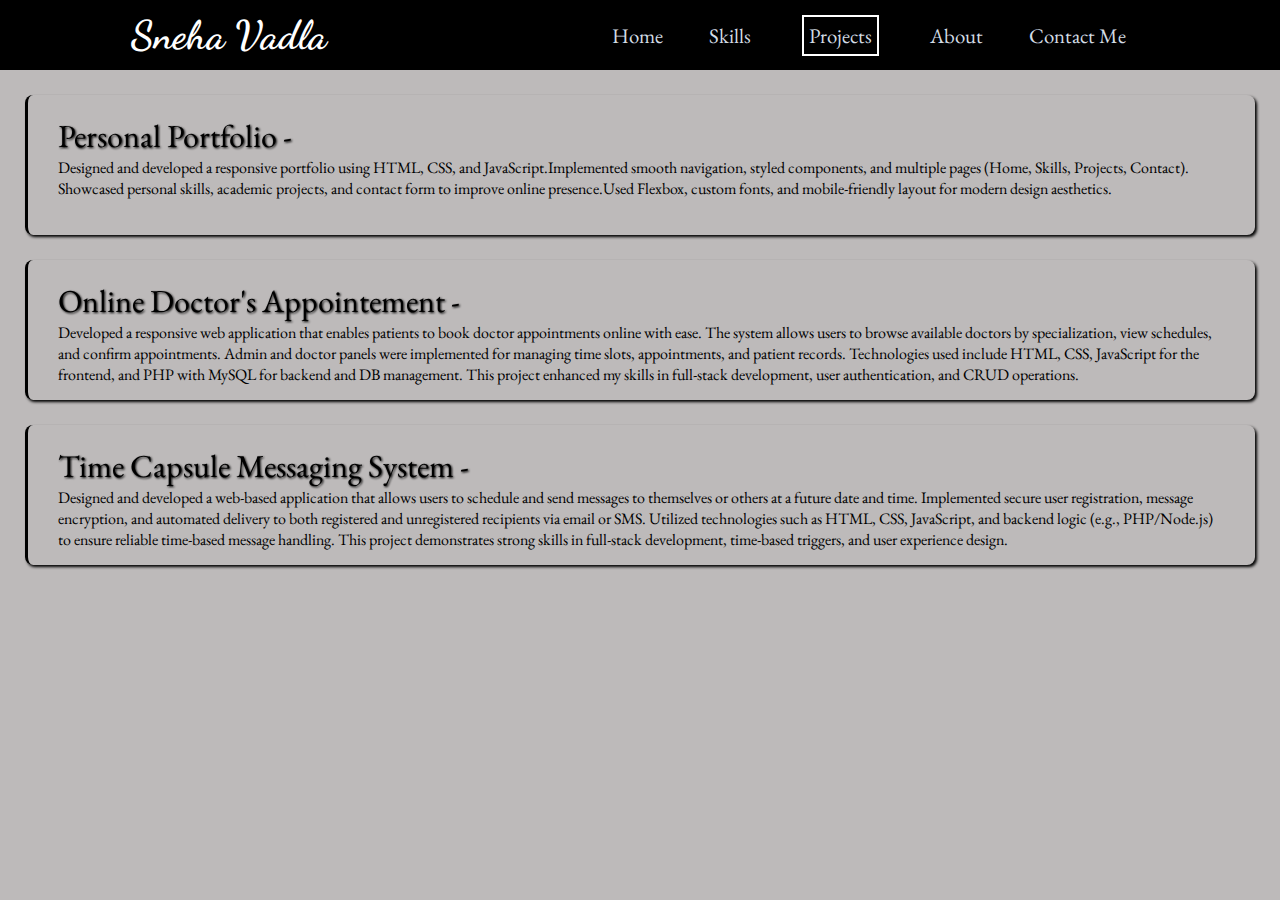
<file: projects.html>
<!DOCTYPE html>
<html lang="en">
<head>
    <meta charset="UTF-8">
    <meta name="viewport" content="width=device-width, initial-scale=1.0">
    <title>Sneha's -Projects</title>
    <link rel="preconnect" href="https://fonts.googleapis.com">
<link rel="preconnect" href="https://fonts.gstatic.com" crossorigin>
<link href="https://fonts.googleapis.com/css2?family=EB+Garamond:ital,wght@0,400..800;1,400..800&display=swap" rel="stylesheet">
<link rel="preconnect" href="https://fonts.googleapis.com">
<link rel="preconnect" href="https://fonts.gstatic.com" crossorigin>
<link href="https://fonts.googleapis.com/css2?family=Dancing+Script:wght@400..700&display=swap" rel="stylesheet">
<link rel="stylesheet" href="style.css">
</head>
<style>
.block1{
    display: contents;
    justify-content: start;
    margin: 20px;
}
.block1 >div{
    height: 80px;
}
.secdiv{
    font-size: 1rem;
    margin-top: 20px;
    box-shadow: 2px 2px 3px black;
    padding: 20px 30px;
    min-height: 100px; 
    margin: 25px;
    border-radius: 8px;
    border-left: 3px solid black;
}
.fi{
    font-size: 1rem;
   
}
.heading{
    font-size: 2rem;
    filter: drop-shadow(1px 1px 1px black);
    margin-top: 0px;
}
</style>
<body>
    <header>
        <nav>
            <div class="left" title="Web Developer"><b>Sneha Vadla</b></div>
            <div class="right">
                <ul>
                    <li><a href="index.html">Home</a></li>
                    <li><a href="skills.html">Skills</a></li>
                    <li><a href="projects.html" class="active">Projects</a></li>
                    <li><a href="about.html">About</a></li>
                    <li><a href="contact.html">Contact Me</a></li>
                </ul>
            </div>
        </nav>
    </header>
    <main class="block1">
        <div class="secdiv"><p class="heading">Personal Portfolio -</p>
            <div class="fi">
                Designed and developed a responsive portfolio using HTML, CSS, and JavaScript.Implemented smooth navigation, styled components, and multiple pages (Home, Skills, Projects, Contact).
                Showcased personal skills, academic projects, and contact form to improve online presence.Used Flexbox, custom fonts, and mobile-friendly layout for modern design aesthetics.
            </div>
        </div>
        <div class="secdiv"><p class="heading">Online Doctor's Appointement -</p>
            <div class="fi">
                Developed a responsive web application that enables patients to book doctor appointments online with ease. The system allows users to browse available doctors by specialization, view schedules, and confirm appointments. Admin and doctor panels were implemented for managing time slots, appointments, and patient records. Technologies used include HTML, CSS, JavaScript for the frontend, and PHP with MySQL for backend and DB management. This project enhanced my skills in full-stack development, user authentication, and CRUD operations.
            </div>
        </div>
        <div class="secdiv"><p class="heading">Time Capsule Messaging System -</p>
            <div class="fi">
                Designed and developed a web-based application that allows users to schedule and send messages to themselves or others at a future date and time. Implemented secure user registration, message encryption, and automated delivery to both registered and unregistered recipients via email or SMS. Utilized technologies such as HTML, CSS, JavaScript, and backend logic (e.g., PHP/Node.js) to ensure reliable time-based message handling. This project demonstrates strong skills in full-stack development, time-based triggers, and user experience design.
            </div>
        </div>
    </main>
</body>
</html>
</file>
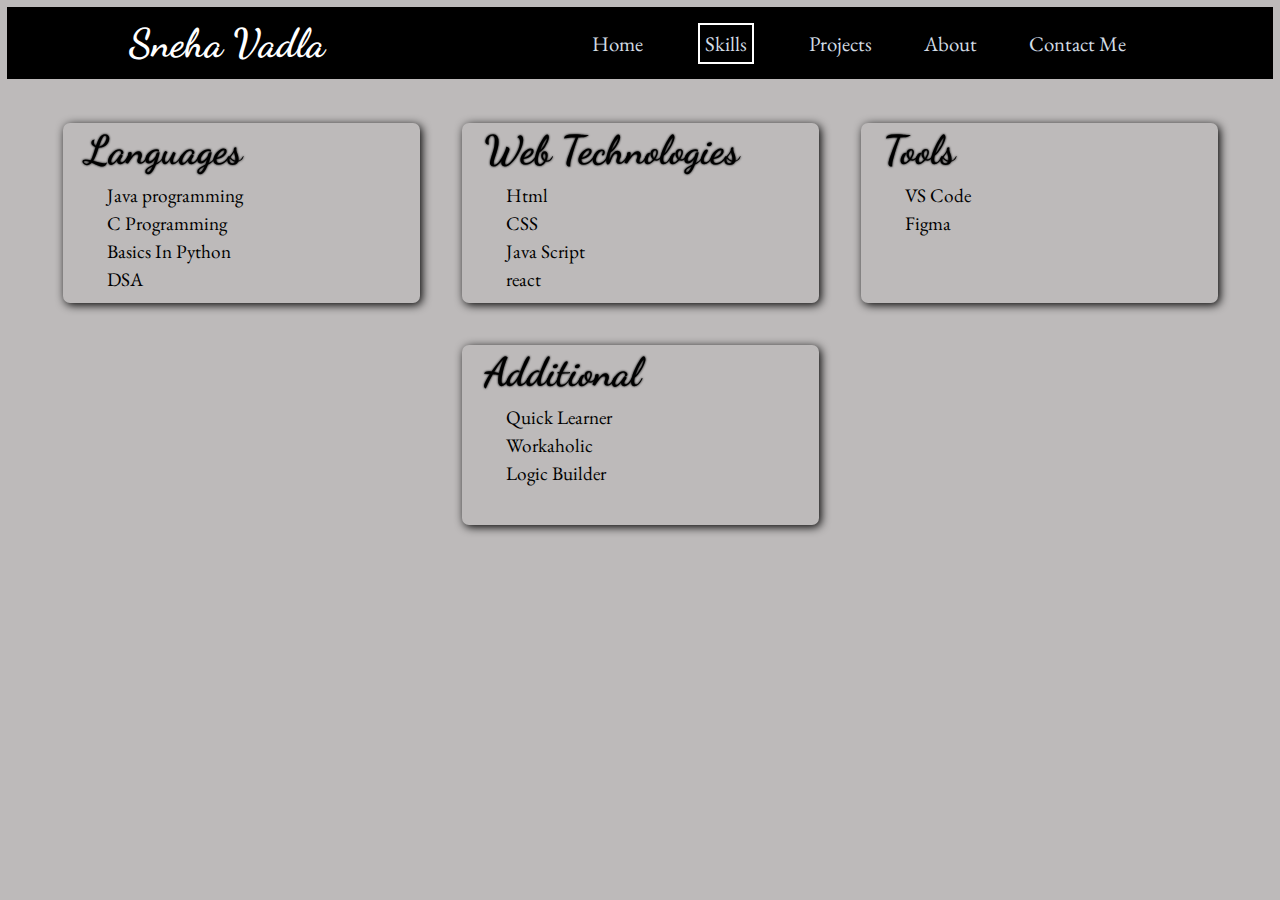
<file: skills.html>
<!DOCTYPE html>
<html lang="en">
<head>
    <meta charset="UTF-8">
    <meta name="viewport" content="width=device-width, initial-scale=1.0">
    <title>Sneha's -Skills</title>
    <link rel="preconnect" href="https://fonts.googleapis.com">
<link rel="preconnect" href="https://fonts.gstatic.com" crossorigin>
<link href="https://fonts.googleapis.com/css2?family=EB+Garamond:ital,wght@0,400..800;1,400..800&display=swap" rel="stylesheet">
<link rel="preconnect" href="https://fonts.googleapis.com">
<link rel="preconnect" href="https://fonts.gstatic.com" crossorigin>
<link href="https://fonts.googleapis.com/css2?family=Dancing+Script:wght@400..700&display=swap" rel="stylesheet">
<link rel="stylesheet" href="style.css">
</head>
<style>
* {
    margin: 1px;
    padding: 1px;
}
body {
    background-color: rgb(189, 186, 186);
    color: black;
    font-family: "EB Garamond", serif;
}
.block{
    display: flex;
    justify-content: center;
    gap:40px;
    flex-wrap: wrap;
    padding: 40px;
}
.block > div{
    width: 30%;
}
.firstdiv{
    width: 200px;
  height: 180px; 
  box-shadow: 2px 2px 10px black;
  padding: 20px;
  text-align: left;
  display: flex;
  flex-direction: column;
  justify-content: start;
  border-radius: 7px;
  padding: 0;
}
.firstdiv p{
    font-size: 2.5rem;
    margin: 2px;
    font-weight: bold;
    filter: drop-shadow(0.1px 0.2px 1px black);
    font-family: "Dancing Script", cursive;
    padding-left: 20px;
}
.firstdiv ul li{
    list-style: none;
    margin-left: 20px;
    font-size: 1.2rem;
    padding-left: 20px;
}
</style>
<body>
    <header>
        <nav>
            <div class="left" title="Web Developer"><b>Sneha Vadla</b></div>
            <div class="right">
                <ul>
                    <li><a href="index.html">Home</a></li>
                    <li><a href="skills.html" class="active">Skills</a></li>
                    <li><a href="projects.html">Projects</a></li>
                    <li><a href="about.html">About</a></li>
                    <li><a href="contact.html">Contact Me</a></li>
                </ul>
            </div>
        </nav>
    </header>
    <main class="block">
        <div class="firstdiv"><p>Languages</p>
            <div class="fir">
                <ul>
                    <li>Java programming</li>
                    <li>C Programming</li>
                    <li>Basics In Python</li>
                    <li>DSA</li>
                </ul>
            </div>
        </div>
        <div class="firstdiv"><p>Web Technologies</p>
            <div class="sec">
                <ul>
                    <li>Html</li>
                    <li>CSS</li>
                    <li>Java Script</li>
                    <li>react</li>
                </ul>
            </div>
        </div>
        <div class="firstdiv"><p>Tools</p>
            <div class="third">
                <ul>
                    <li>VS Code</li>
                    <li>Figma</li>
                </ul>
            </div>
        </div>
        <div class="firstdiv"><p>Additional</p> 
            <div class="four">
                <ul>
                    <li>Quick Learner</li>
                    <li>Workaholic</li>
                    <li>Logic Builder</li>
                </ul>
            </div>
        </div>
    </main>
</body>
</html>
</file>
<file: style.css>
* {
    margin: 0;
    padding: 0;
}
nav {
    display: flex;
    justify-content: space-around;
    align-items: center;
    background-color: black;
    height: 70px;
    color: white;
}
body {
    background-color: rgb(189, 186, 186);
    color: black;
    font-family: "EB Garamond", serif;
}
nav ul{
    display: flex;
    justify-content: center;
    font-size: 1.3rem;
}
nav ul li{
    list-style: none;
    margin: 0 23px;
}
nav ul li a{
    text-decoration: none;
    color: rgb(211, 220, 228);
}
nav ul li a.active{
    text-decoration: none;
    color: rgb(211, 220, 228);
    border: 2px solid white;
    padding: 5px;
    margin: 5px;
}
nav ul li a:hover{
    color: rgb(116, 118, 121);
    font-size: 1.4rem;
}
.left{
    font-size: 2.5rem;
    font-family: "Dancing Script", cursive;
}
.firstsec{
    display: flex;
    justify-content: space-around;
}
.firstsec > div{
    width: 30%;
}
.leftsec{
    font-size: 2.5rem;
    margin: 80px;
    margin-top: 150px;
}
.btn{
    padding: 10px;
    background-color: black;
    color: white;
    border: 3px solid black;
    border-radius: 5px;
    font-size: medium;
    cursor: pointer;
}
.btn:hover{
    color:  rgb(116, 118, 121);
    filter: drop-shadow(1px 2px 2px black);
}
.buttons{
    padding: 18px 0;
    
}
.rightsec img{
    width: 100%;
    margin: 50px 0;
    filter: drop-shadow(10px 10px 15px black);
}
.name{
    color: black;
}
#element{
    color: black;
    font-weight: bold;
}
.box{
    box-shadow: 15px 10px 15px black;
    margin: 25px;
    border-radius: 10px;
}
main ul li{
    list-style: square;
    margin-left: 20px;
}
</file>
